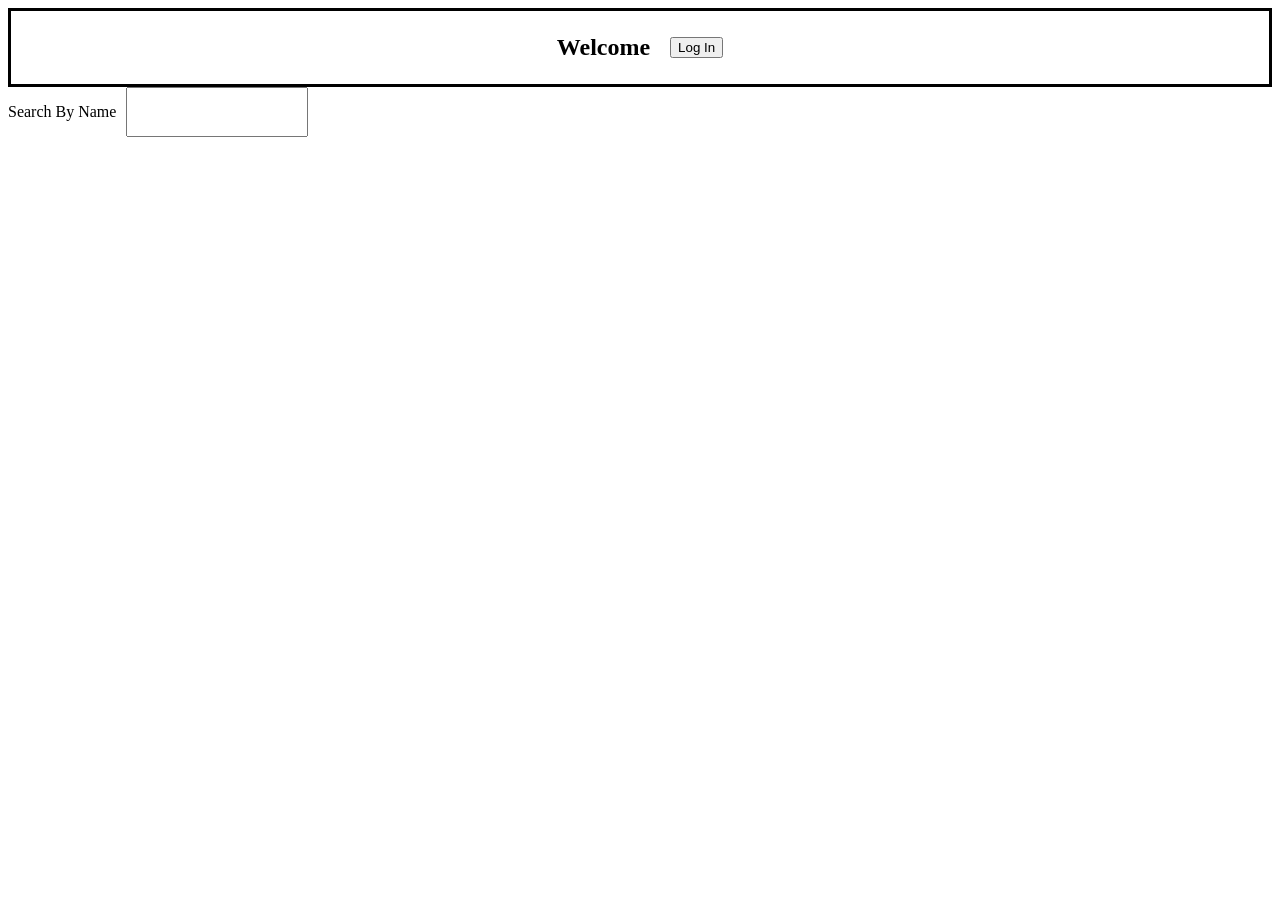
<file: src/main/resources/templates/index.html>
<!DOCTYPE html>
<html xmlns:th="http://www.thymeleaf.org" lang="tr">
<head>
<meta charset="UTF-8"/>
<title>Main Page</title>
<meta name="viewport" content="width=device-width, initial-scale=1.0"/>
<link rel="stylesheet" th:href="@{/css/pages.css}"/>
<script th:src="@{/js/index.js}" type="module" defer></script>
</head>
<body>

    <nav>
        <div>
            <table style="table-layout: fixed; width: 100%;border: solid;display: flex;justify-content: center;">
                <tr>
                    <td>
                        <h1><a id="link_to_index" th:href="@{/}">Welcome</a></h1>
                    </td>
                    <td>

                    </td>
                    <td>

                    </td>
                    <td>

                    </td>
                    <td>

                    </td>
                    <td>
                        <a id="log_in_button" th:href="@{/logIn}">
                            <button >Log In</button>
                        </a>
                    </td>
                </tr>
            </table>
        </div>
    </nav>
    <div style="display: flex; justify-content: start; gap: 10px;">
        <p>Search By Name</p>
        <textarea id="search_field" style="resize: none;"></textarea>
    </div>
    <article id="blogs" style="display: flex; flex-direction: column;">

    </article>
    <aside>

    </aside>
    <footer>

    </footer>
</body>
</html>
</file>
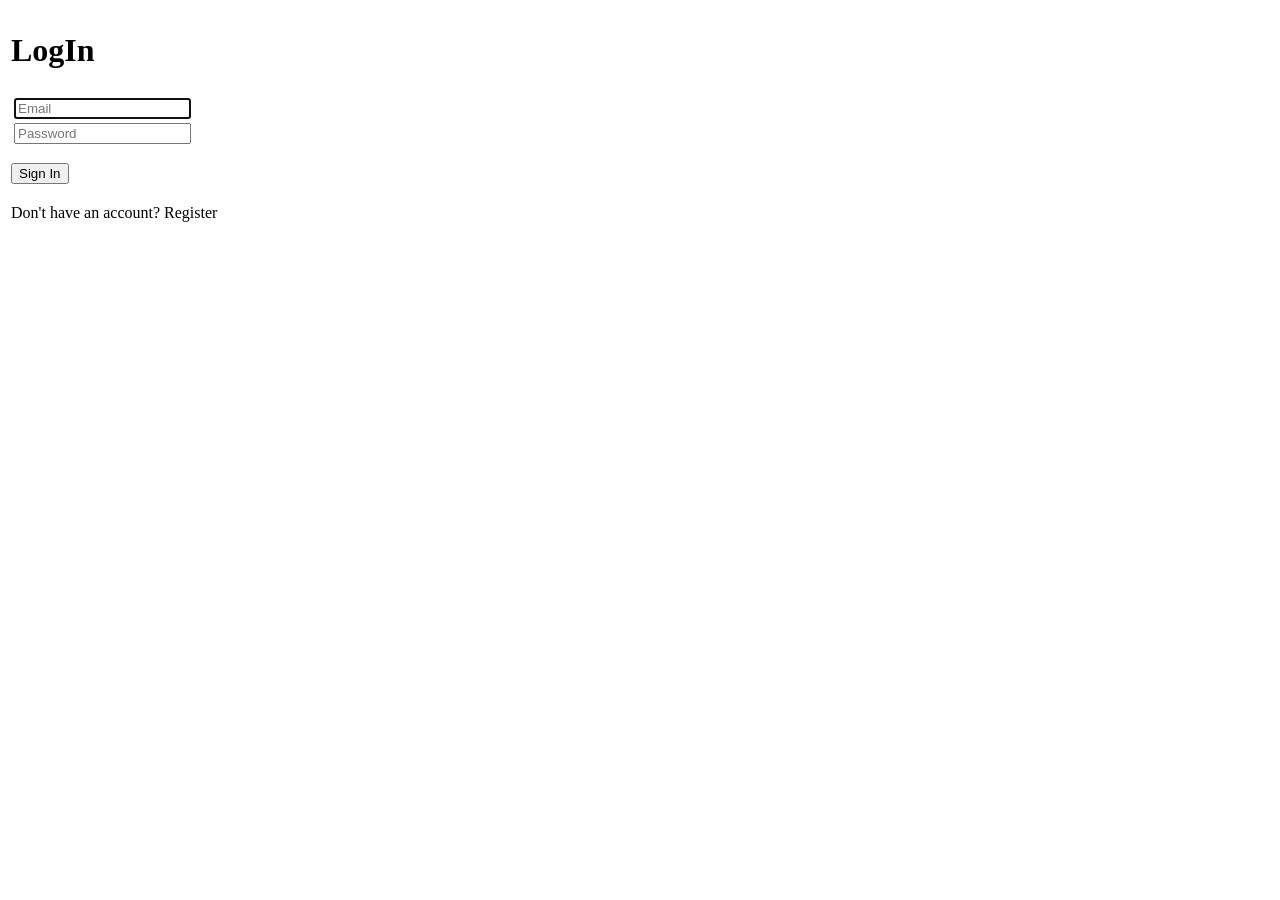
<file: src/main/resources/templates/login.html>
<!DOCTYPE html>
<html xmlns:th="http://www.thymeleaf.org" lang="tr">
<head>
	<meta charset="UTF-8">
	<meta name="viewport" content="width=device-width, initial-scale=1.0">
	<title>Log In</title>
	<link rel="stylesheet" th:href="@{/css/logInOut.css}">
	<script th:src="@{/js/logInPage.js}" defer></script>
</head>

<body>

	<div class="div_centered">
		<div class="div_table_form input_text center_page">
			<table>
				<tr> <td><h1 class="div_table_h1">LogIn</h1></td></tr>
				<tr>
					<td>
						<form action="">
							<table>
								<tr>
									<td><input id="email" type="email" maxlength="20" title="username" placeholder="Email" required="required" autofocus="autofocus" autocomplete="email"></td>
								</tr>
								<tr>
									<td><input id="password" type="password" maxlength="24" placeholder="Password" required="required" title="password"></td>
								</tr>
							</table>
							<p id="info_p"></p>
							<button id="login_submit" class="input_button" name="sign_in" title="sign in">Sign In</button>
						</form>
					</td>
				</tr>
				<tr><td><p class="div_p-bottom">Don't have an account? <a th:href="@{/register}">Register</a></p></td></tr>
			</table>
		</div>
	</div>
</body>
</html>
</file>
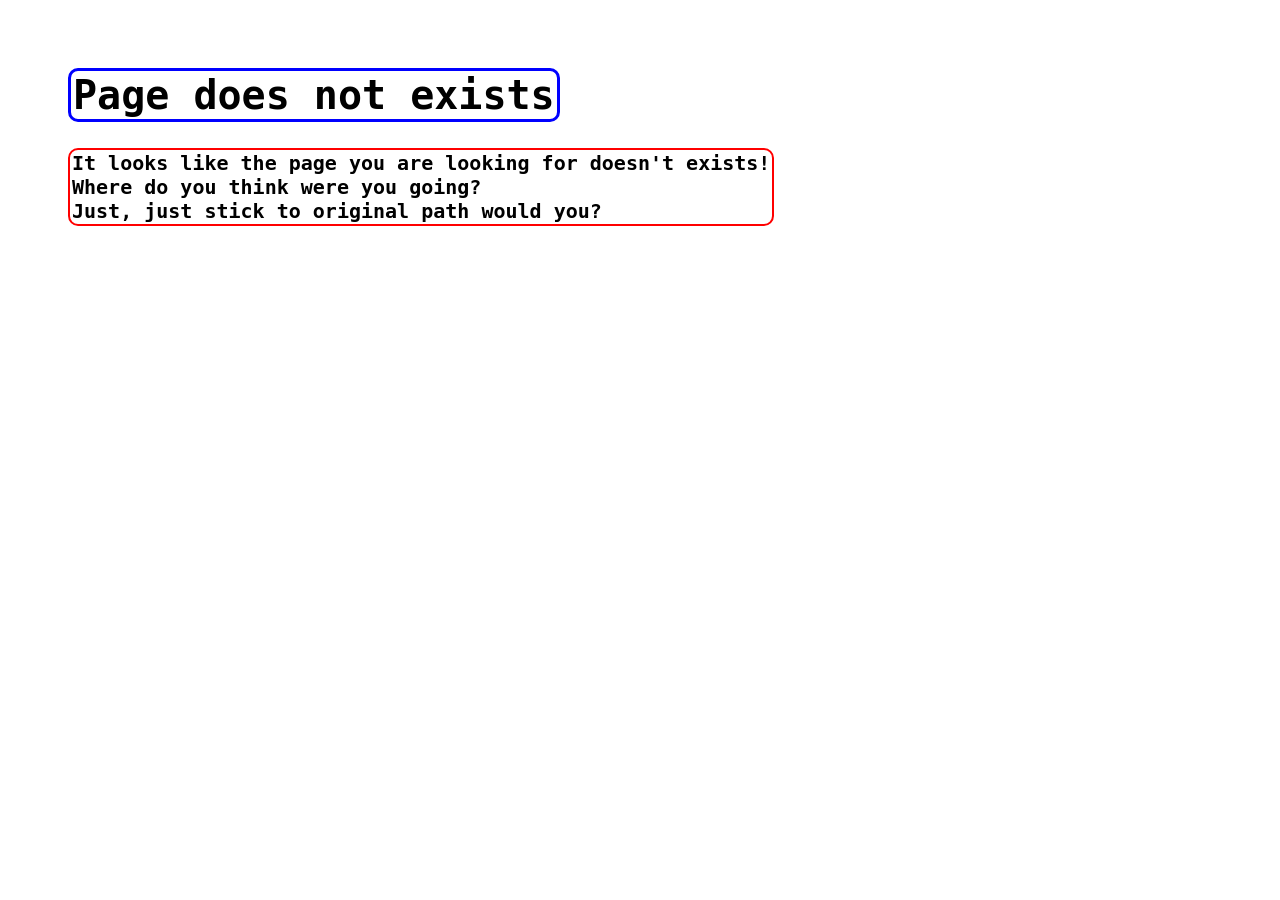
<file: src/main/resources/templates/page_not_found.html>
<!DOCTYPE html>
<html lang="tr">
<head>
	<meta charset="UTF-8">
	<title>Page Not Found</title>
	<style>
	
		h1 {
			font-family: monospace;
			font-size: 40px;
			border-radius: 10px;
			border-style: solid;
			border-width: 3px;
			border-color: blue;
			padding: 1px 2px 1px 2px;
			position: absolute;
			margin: 60px 0px 0px 60px;
			transition: box-shadow 0.2s, margin 0.2s;
			transition-timing-function: ease-out;
		}
		h1:hover{
			
			box-shadow: 0px 2px 1px 0px;
			margin: 55px 0px 0px 55px;
			transition: box-shadow 0.15s, margin 0.15s;
			transition-timing-function: ease-in;
		}
		
		p{
		
			font-family: monospace;
			font-size: x-large;
			border-style: solid;
			border-color: red;
			border-width: 2px;
			border-radius: 10px;
			position: absolute;
			padding: 1px 2px 1px 2px;
			margin: 140px 0px 0px 60px;
			transition: margin 0.15s, background-color 0.15s ;
		}
		p:hover {
			background-color: rgb(230, 230, 230);
			margin: 150px 0px 0px 70px;
			transition: margin 0.15s, background-color 0.15s ;
			
		}
	</style>
</head>
<body>

	<h1>Page does not exists</h1>
	
	<p><b>It looks like the page you are looking for doesn't exists!<br> Where do you think were you going? <br>Just, just stick to
	original path would you?</b></p>

</body>
</html>
</file>
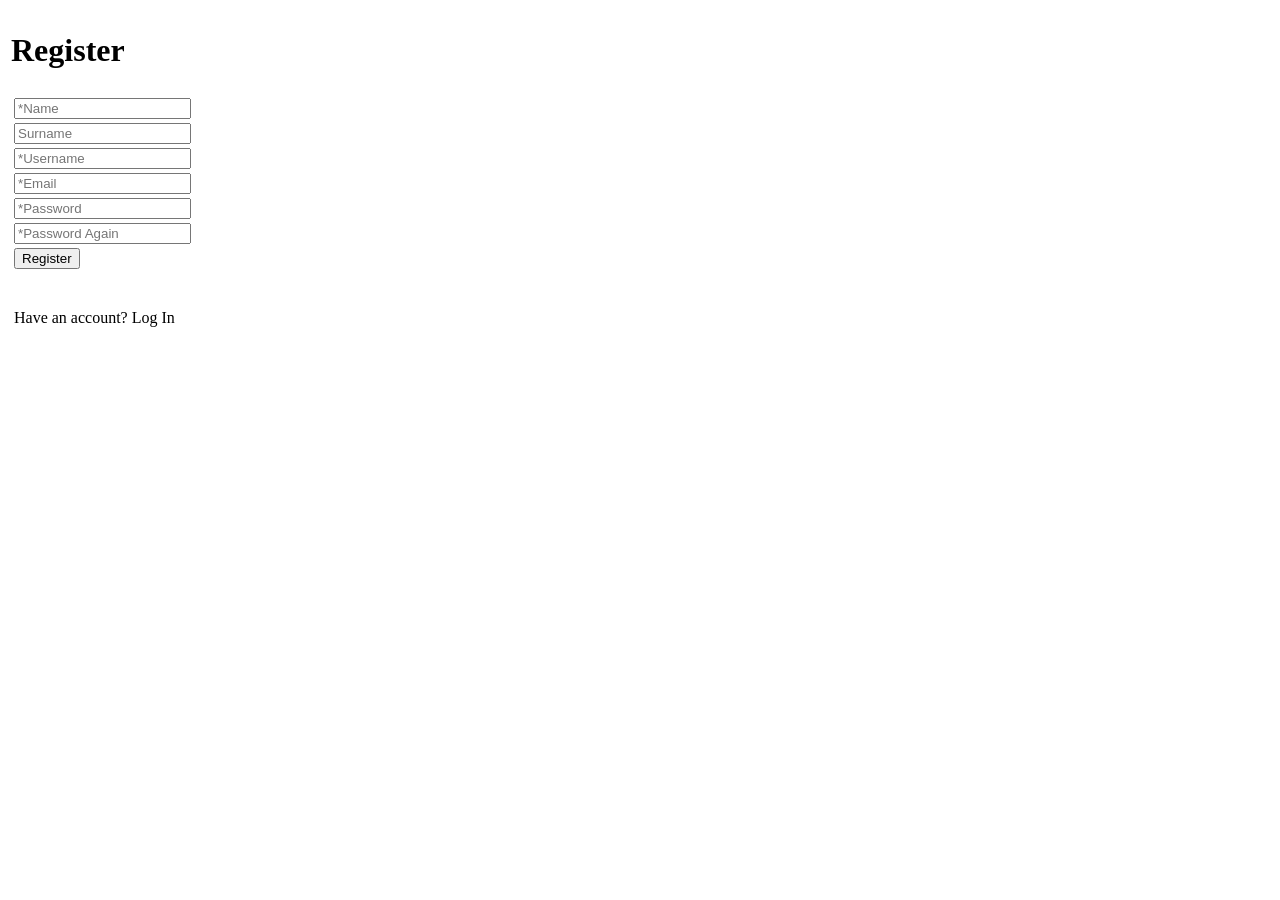
<file: src/main/resources/templates/register.html>
<!DOCTYPE html>
<html xmlns:th="http://www.thymeleaf.org" lang="tr">
    <head>
        <meta charset="UTF-8">
        <meta name="viewport" content="width=device-width, initil-scale=1.0">
        <title>Register</title>
        <link rel="stylesheet" th:href="@{/css/logInOut.css}">
        <script th:src="@{/js/registerPage.js}" defer></script>
    </head>

    <body>
        <div class="div_centered" style="min-height: 50vh;">
            <div class="div_table_form input_text center_page">

                <table>
                    <tr><td><h1 class="div_table_h1">Register</h1></td></tr>
                    <tr><td>
                        <form action="">
                            <table id="register_form_table">
                                <tr><td><input id="name_textarea" type="text" name="name" title="name" placeholder="*Name" required></td></tr>
                                <tr><td><input id="surname_textarea" type="text" name="surname" title="surname" placeholder="Surname"></td></tr>
                                <tr><td><input id="username_textarea" type="text" name="username" title="username" placeholder="*Username" required></td></tr>
                                <tr><td><input id="email_textarea" type="email" name="email" title="email" placeholder="*Email" required></td></tr>
                                <tr><td><input id="password_textarea" type="password" name="password" title="password" placeholder="*Password" required></td></tr>
                                <tr><td><input id="c_password_textarea" type="password" name="confirm_password" title="confirm_password" placeholder="*Password Again" required></td></tr>
                                <tr><td><input id="submit_button" style="width: max-content;" class="input_button" type="submit" value="Register" ></td></tr>
                                <tr><td><p id="message" style="color: red;"></p></td></tr>
                                <tr><td><p class="div_p-bottom">Have an account? <a th:href="@{/logIn}">Log In</a></p></td></tr>
                            </table>
                        </form>
                    </td></tr>
                </table>
            </div>
        </div>
    </body>
</html>
</file>
